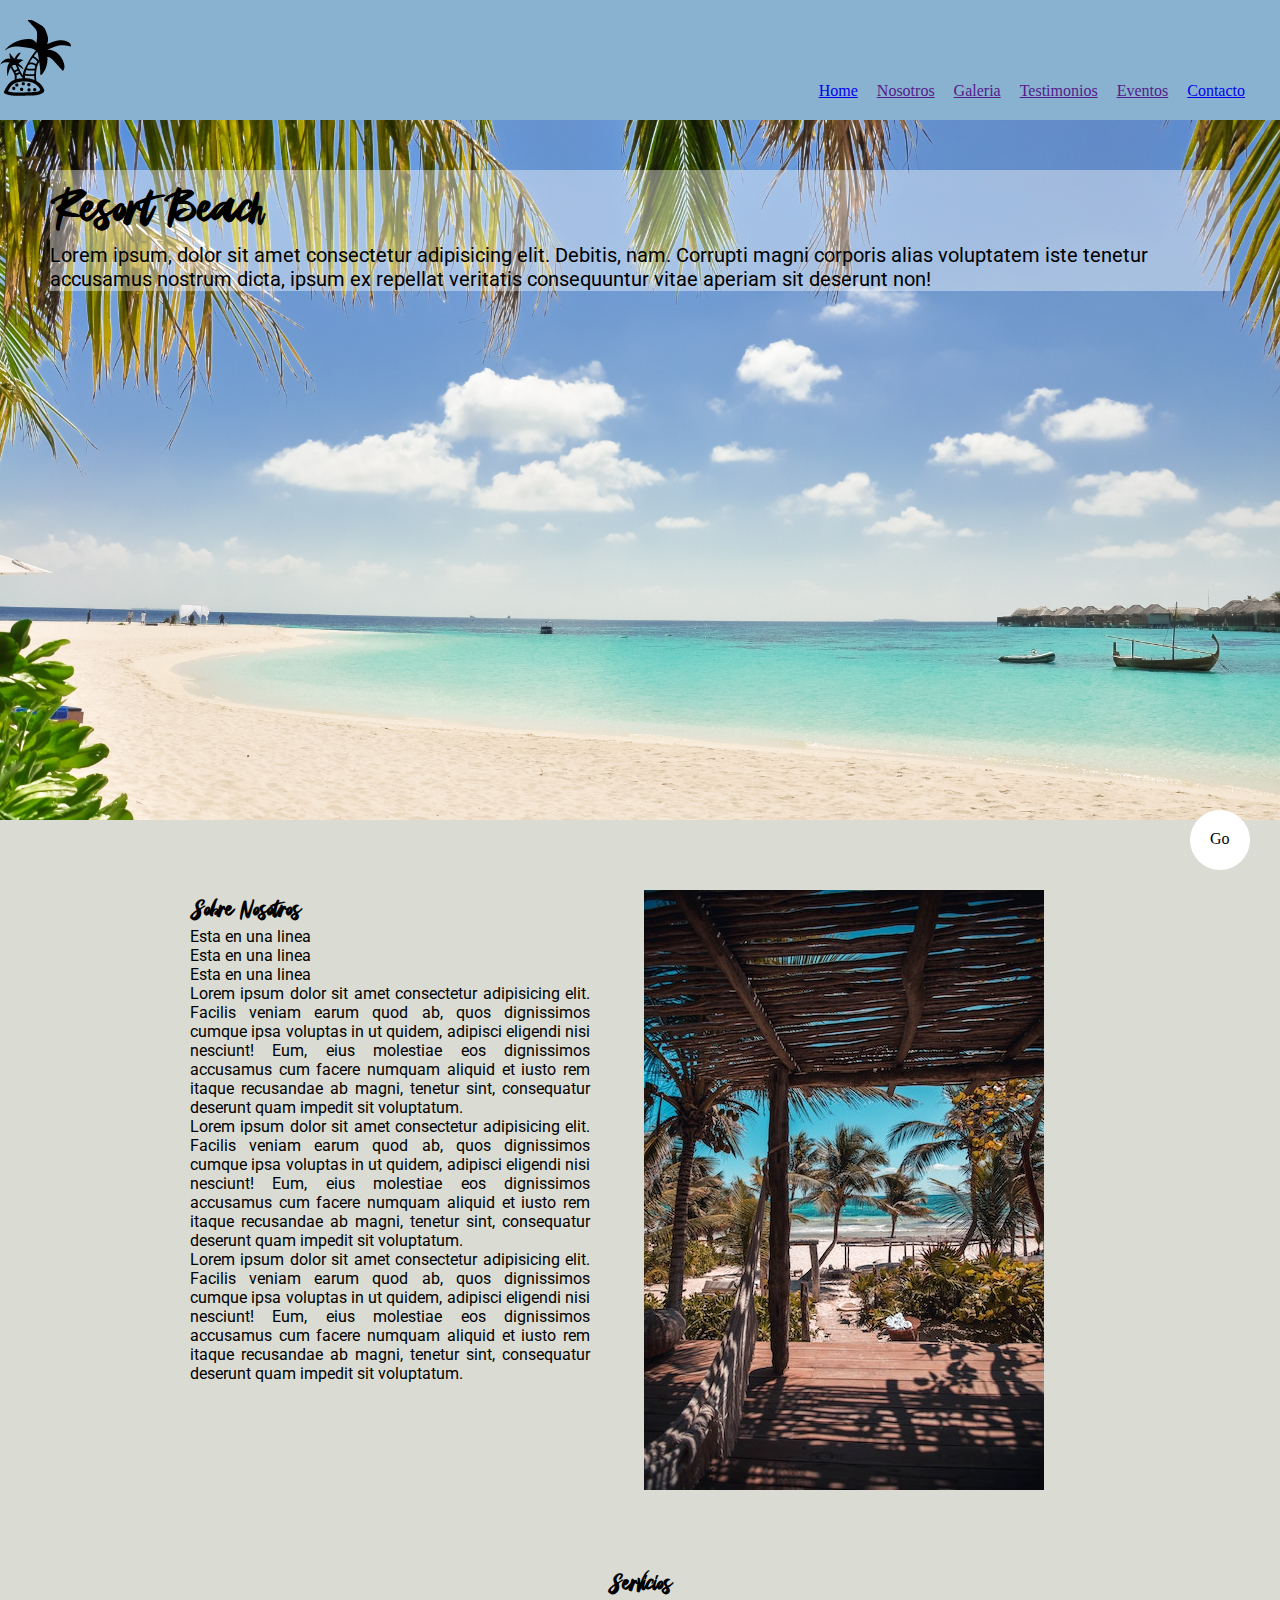
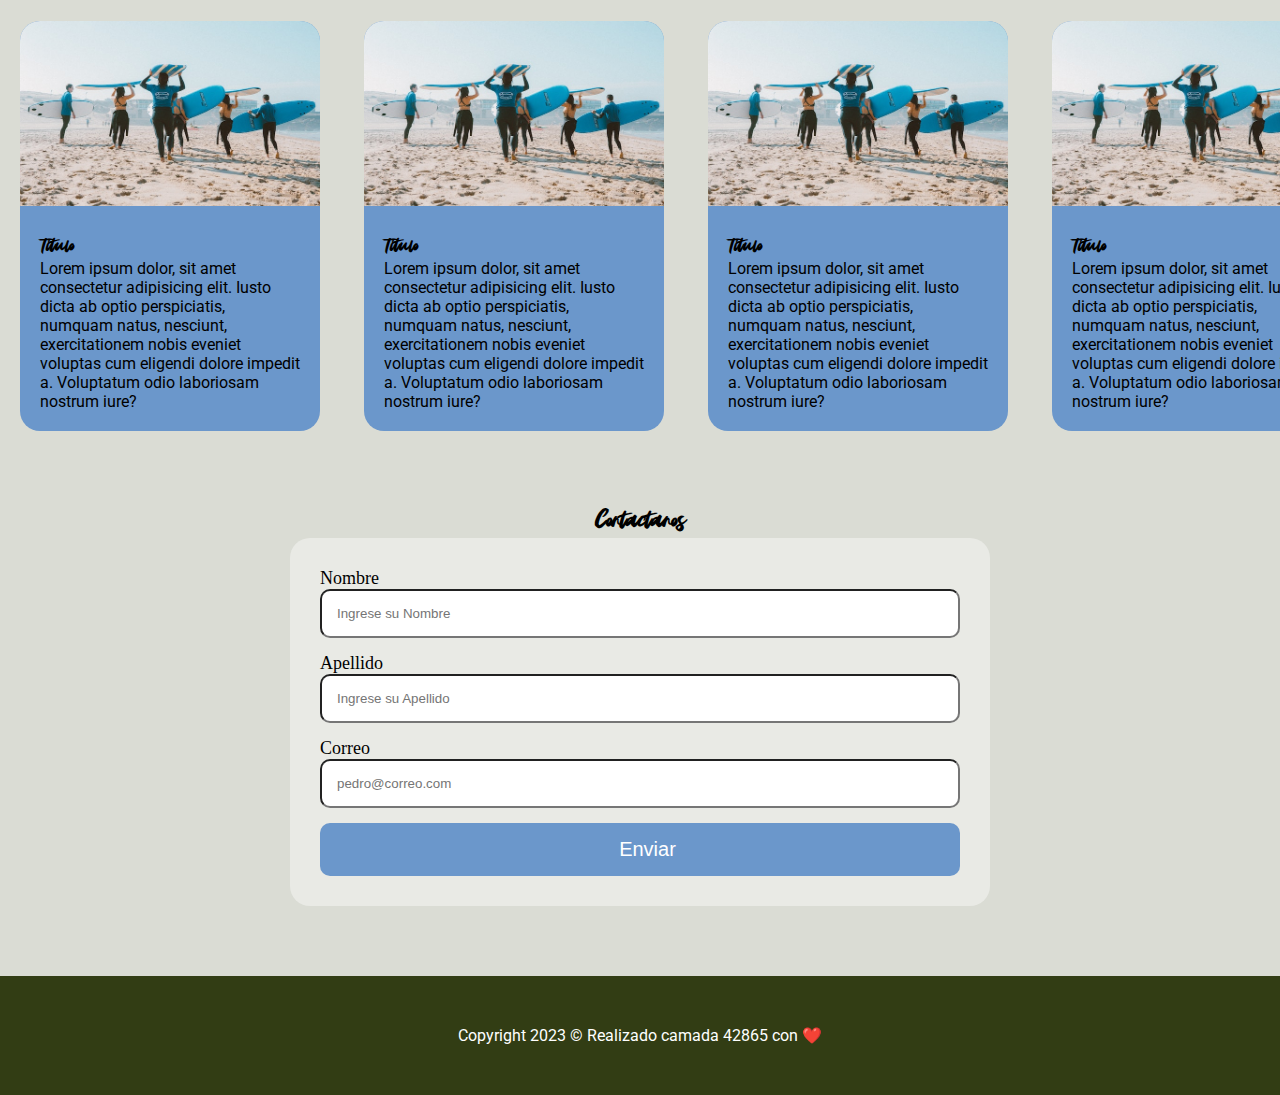
<file: index.html>
<!DOCTYPE html>
<html lang="es">

<head>
  <meta charset="UTF-8">
  <meta http-equiv="X-UA-Compatible" content="IE=edge">
  <meta name="viewport" content="width=device-width, initial-scale=1.0">
  <title>Mi primer sitio Web</title>
  <link rel="shortcut icon" href="assets/img/favicon.png" type="image/x-icon">
  <link rel="stylesheet" href="styles/style.css">
  <link rel="preconnect" href="https://fonts.googleapis.com">
  <link rel="preconnect" href="https://fonts.gstatic.com" crossorigin>
  <link href="https://fonts.googleapis.com/css2?family=Roboto:wght@500;700&display=swap" rel="stylesheet">
</head>

<body>
  <header class="cabecera">
    <a href="index.html">
      <img src="assets/img/beach.png" alt="logo de mi pagina">
    </a>
    <nav class="navbar">
      <ul>
        <li><a href="index.html">Home</a></li>
        <li><a href="">Nosotros</a></li>
        <li><a href="">Galeria</a></li>
        <li><a href="">Testimonios</a></li>
        <li><a href="">Eventos</a></li>
        <li><a href="contacto.html">Contacto</a></li>
      </ul>
    </nav>
  </header>
  <main id="principal">
    <section class="hero">
      <div class="hero-box">
       <div class="hero-text">
        <h1>Resort Beach</h1>
        <p>Lorem ipsum, dolor sit amet consectetur adipisicing elit. Debitis, nam. Corrupti magni corporis alias voluptatem iste tenetur accusamus nostrum dicta, ipsum ex repellat veritatis consequuntur vitae aperiam sit deserunt non!</p>
       </div>
      </div>
    </section>
    <section class="about">
      <div class="about-container">
        <div class="about-body">
          <h2>Sobre Nosotros</h2>
          <p>Esta en una linea</p>
          <p>Esta en una linea</p>
          <p>Esta en una linea</p>
          <p>Lorem ipsum dolor sit amet consectetur adipisicing elit. Facilis veniam earum quod ab, quos dignissimos cumque ipsa voluptas in ut quidem, adipisci eligendi nisi nesciunt! Eum, eius molestiae eos dignissimos accusamus cum facere numquam aliquid et iusto rem itaque recusandae ab magni, tenetur sint, consequatur deserunt quam impedit sit voluptatum.</p>
          <p>Lorem ipsum dolor sit amet consectetur adipisicing elit. Facilis veniam earum quod ab, quos dignissimos cumque ipsa voluptas in ut quidem, adipisci eligendi nisi nesciunt! Eum, eius molestiae eos dignissimos accusamus cum facere numquam aliquid et iusto rem itaque recusandae ab magni, tenetur sint, consequatur deserunt quam impedit sit voluptatum.</p>
          <p>Lorem ipsum dolor sit amet consectetur adipisicing elit. Facilis veniam earum quod ab, quos dignissimos cumque ipsa voluptas in ut quidem, adipisci eligendi nisi nesciunt! Eum, eius molestiae eos dignissimos accusamus cum facere numquam aliquid et iusto rem itaque recusandae ab magni, tenetur sint, consequatur deserunt quam impedit sit voluptatum.</p>
        </div>
        <img src="assets/img/about.jpg" alt="imagen del hoter">
      </div>
    </section>
    <section class="service">
      <h2>Servicios</h2>
      <div class="service-container">
        <div class="card">
          <img src="assets/img/card-1.jpg" alt="imagen de chicos en la playa">
          <div class="card-body">
            <h3>Titulo</h3>
            <p>Lorem ipsum dolor, sit amet consectetur adipisicing elit. Iusto dicta ab optio perspiciatis, numquam natus, nesciunt, exercitationem nobis eveniet voluptas cum eligendi dolore impedit a. Voluptatum odio laboriosam nostrum iure?</p>
          </div>
        </div>
        <div class="card">
          <img src="assets/img/card-1.jpg" alt="imagen de chicos en la playa">
          <div class="card-body">
            <h3>Titulo</h3>
            <p>Lorem ipsum dolor, sit amet consectetur adipisicing elit. Iusto dicta ab optio perspiciatis, numquam natus, nesciunt, exercitationem nobis eveniet voluptas cum eligendi dolore impedit a. Voluptatum odio laboriosam nostrum iure?</p>
          </div>
        </div>
        <div class="card">
          <img src="assets/img/card-1.jpg" alt="imagen de chicos en la playa">
          <div class="card-body">
            <h3>Titulo</h3>
            <p>Lorem ipsum dolor, sit amet consectetur adipisicing elit. Iusto dicta ab optio perspiciatis, numquam natus, nesciunt, exercitationem nobis eveniet voluptas cum eligendi dolore impedit a. Voluptatum odio laboriosam nostrum iure?</p>
          </div>
        </div>
        <div class="card">
          <img src="assets/img/card-1.jpg" alt="imagen de chicos en la playa">
          <div class="card-body">
            <h3>Titulo</h3>
            <p>Lorem ipsum dolor, sit amet consectetur adipisicing elit. Iusto dicta ab optio perspiciatis, numquam natus, nesciunt, exercitationem nobis eveniet voluptas cum eligendi dolore impedit a. Voluptatum odio laboriosam nostrum iure?</p>
          </div>
        </div>
      </div>
    </section>
    <section class="contact">
      <h2>Contactanos</h2>
      <div class="contact-container">
        <form action="">
          <div>
            <label for="name">Nombre</label>
            <input placeholder="Ingrese su Nombre" type="text" name="name" id="name">
          </div>
          <div>
            <label for="">Apellido</label>
            <input placeholder="Ingrese su Apellido" type="text" name="" id="">
          </div>
          <div>
            <label for="">Correo</label>
            <input placeholder="pedro@correo.com" type="email" name="" id="">
          </div>
          <input class="enviar" type="submit" value="Enviar">
        </form>
      </div>
    </section>
  </main>
  <footer>
    <p> Copyright  2023 &copy; Realizado camada 42865 con ❤️ </p>
    <div class="go-up">
      <a href="#principal">Go</a>
    </div>
  </footer>
</body>

</html>
</file>
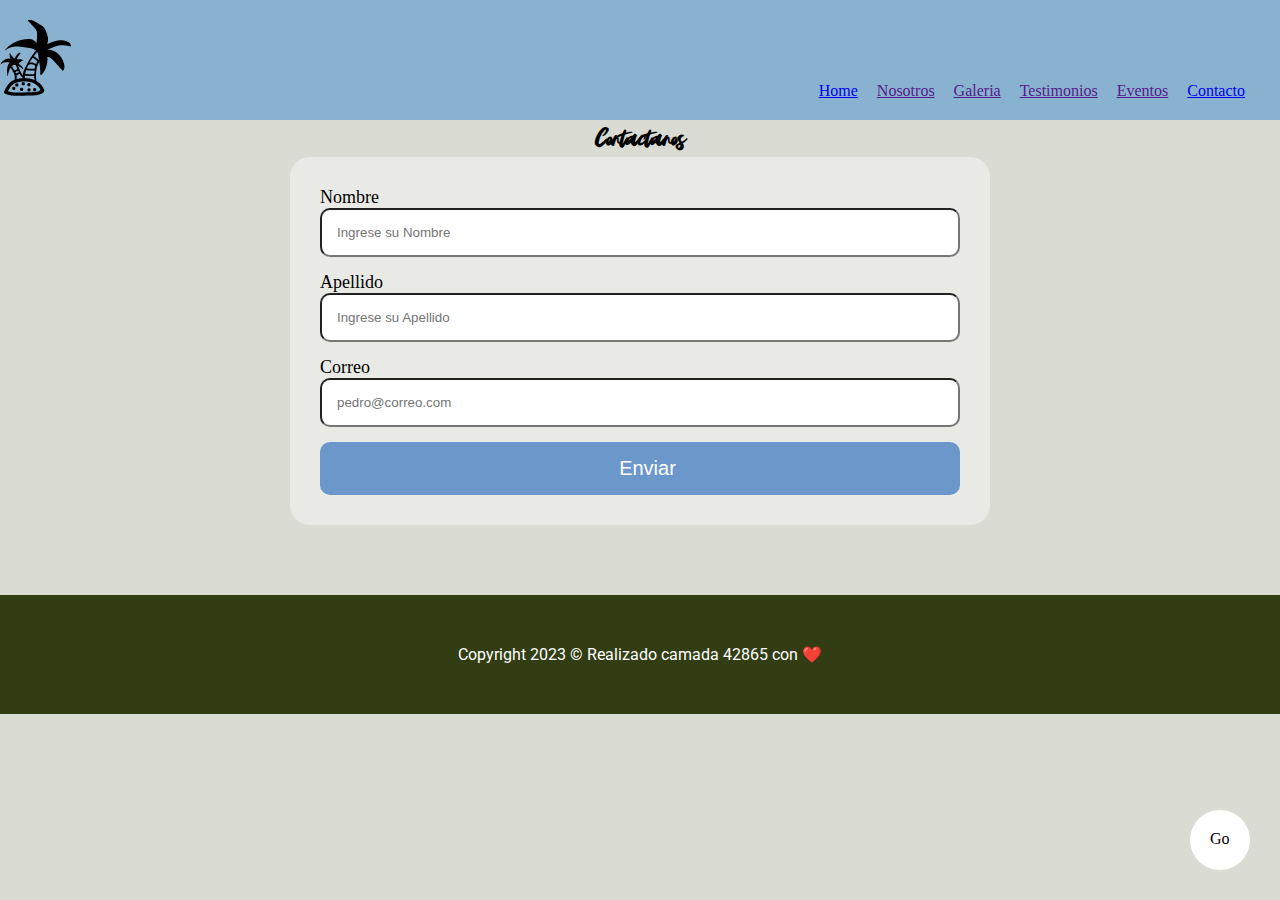
<file: contacto.html>
<!DOCTYPE html>
<html lang="en">

<head>
  <meta charset="UTF-8">
  <meta http-equiv="X-UA-Compatible" content="IE=edge">
  <meta name="viewport" content="width=device-width, initial-scale=1.0">
  <title>Mi primer sitio Web</title>
  <link rel="shortcut icon" href="assets/img/favicon.png" type="image/x-icon">
  <link rel="stylesheet" href="styles/style.css">
  <link rel="preconnect" href="https://fonts.googleapis.com">
  <link rel="preconnect" href="https://fonts.gstatic.com" crossorigin>
  <link href="https://fonts.googleapis.com/css2?family=Roboto:wght@500;700&display=swap" rel="stylesheet">
</head>

<body>
  <header class="cabecera">
    <a href="index.html">
      <img src="assets/img/beach.png" alt="logo de mi pagina">
    </a>
    <nav class="navbar">
      <ul>
        <li><a href="index.html">Home</a></li>
        <li><a href="">Nosotros</a></li>
        <li><a href="">Galeria</a></li>
        <li><a href="">Testimonios</a></li>
        <li><a href="">Eventos</a></li>
        <li><a href="contacto.html">Contacto</a></li>
      </ul>
    </nav>
  </header>
  <main id="principal">
    <section class="contact">
      <h2>Contactanos</h2>
      <div class="contact-container">
        <form action="">
          <div>
            <label for="">Nombre</label>
            <input placeholder="Ingrese su Nombre" type="text" name="" id="">
          </div>
          <div>
            <label for="">Apellido</label>
            <input placeholder="Ingrese su Apellido" type="text" name="" id="">
          </div>
          <div>
            <label for="">Correo</label>
            <input placeholder="pedro@correo.com" type="email" name="" id="">
          </div>
          <input class="enviar" type="submit" value="Enviar">
        </form>
      </div>
    </section>
  </main>
  <footer>
    <p> Copyright  2023 &copy; Realizado camada 42865 con ❤️ </p>
    <div class="go-up">
      <a href="#principal">Go</a>
    </div>
  </footer>
</body>

</html>
</file>
<file: styles/style.css>
*{
  padding: 0;
  margin: 0;
  box-sizing: border-box;
}


@font-face {
  font-family: Amstagram;
  src: url(../assets/font/Amstagram.ttf);
}

body{
  background-color: #dadcd4;
}

h1, h2, h3{
  font-family: Amstagram, sans-serif;
}

p{
  font-family: 'Roboto', sans-serif;
}

.cabecera{
  width: 100%;
  background-color: #88b2cf;
  position: sticky;
  top: 0;
  padding: 20px 0;
}

.navbar{
  position: absolute;
  right: 20px;
  bottom: 20px;
}

.navbar ul li{
  display: inline-block;
  margin-right: 15px;
}

.hero-box{
  background-image: url(../assets/img/hero-playa.jpg);
  height: 700px;
  background-position: center;
  background-size: cover;
  padding: 50px;
}

.hero-text{
  background-color: rgba(255, 255, 255, 0.4);
}

.hero-box h1{
  font-size: 48px;
}

.hero-box p{
  font-size: 20px;
}

.about{
  margin: 70px 0;
}

.about-container{
  width: 100%;
  max-width: 1000px;
  margin: 0 auto;
}

.about-body{
  display: inline-block;
  width: 500px;
  padding: 0 50px;
  vertical-align: top;
  text-align: justify;
}

.service{
  margin-bottom: 70px;
}

.service h2{
  text-align: center;
  margin-bottom: 20px;
}

.service-container{
  width: 1400px;
  margin: 0 auto;
}

.card{
  width: 300px;
  background-color: #6b97cb;
  border-radius: 20px;
  display: inline-block;
  margin: 0 20px;
}

.card img{
  width: 100%;
  border-radius: 20px 20px 0 0;
}

.card-body{
  padding: 20px;
}

.contact{
  margin-bottom: 70px;
}

.contact h2{
  text-align: center;
}

.contact-container{
  width: 700px;
  margin: 0 auto;
  background: rgba(255, 255, 255, 0.4);
  padding: 30px;
  border-radius: 20px;
}

.contact-container div{
  margin-bottom: 15px;
}
.contact-container label{
  font-size: 18px;
  margin-bottom: 15px;
}

.contact-container input{
  width: 100%;
  border-radius: 10px;
  padding: 15px 0 15px 15px;
}

.contact-container .enviar{
  background-color: #6b97cb;
  border: none;
  color: #fff;
  font-size: 20px;
}











footer{
  padding: 50px;
  background-color: #323d14;
}

footer p{
  text-align: center;
  color: #fff;
}

footer .go-up{
  width: 60px;
  height: 60px;
  background-color: #fff;
  border-radius: 50%;
  position: fixed;
  bottom: 30px;
  right: 30px;
}

.go-up a{
  display: inline-block;
  margin: 20px;
  text-decoration: none;
  color: #000;
}
</file>
